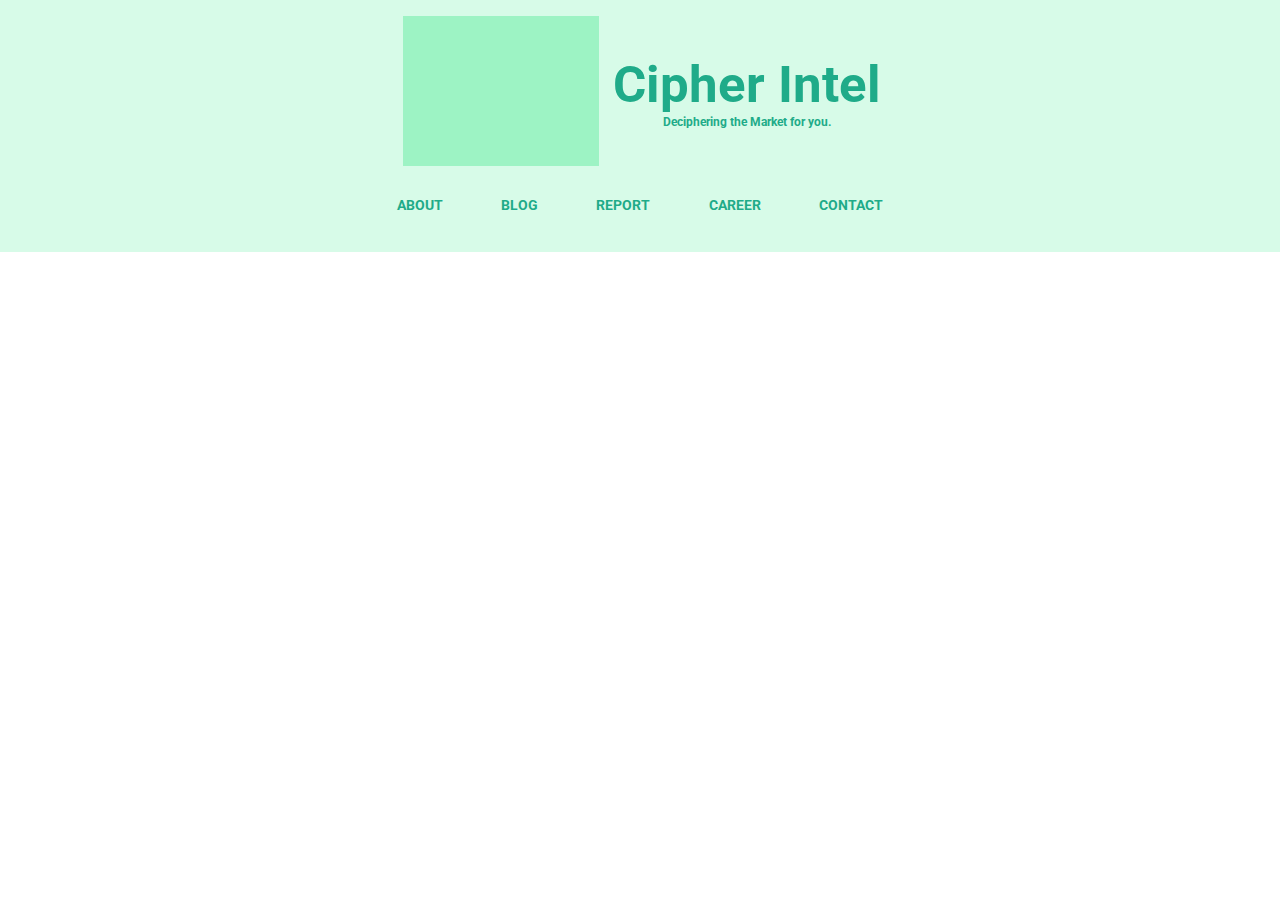
<file: cipherIntel/html/index.html>
<!DOCTYPE html>
<html lang="en">

<head>
  <meta charset="UTF-8">
  <meta http-equiv="X-UA-Compatible" content="IE=edge">
  <meta name="viewport" content="width=device-width, initial-scale=1.0">
  <title>Home | CipherIntel</title>
  <link rel="preconnect" href="https://fonts.googleapis.com">
  <link rel="preconnect" href="https://fonts.gstatic.com" crossorigin>
  <link
    href="https://fonts.googleapis.com/css2?family=Roboto:ital,wght@0,400;0,700;1,400;1,700&family=Source+Sans+Pro:ital,wght@0,400;0,700;1,400;1,700&display=swap"
    rel="stylesheet">
  <link rel="stylesheet" href="../css/style.css">
</head>

<body>

  <!-- <img src="../images/earth-11595.jpg" alt="satellite view of earth"> -->
  <header class=".header">
    <div class="container">

      <nav class="nav-top">

        <div class="brand-content">
          <div class="brand-logo"></div>
          <div class="brand-name">
            <h1><a href="#">Cipher Intel</a></h1>
            <p class="brand-tag">Deciphering the Market for you.</p>
          </div>
        </div>

        <ul class="nav-tabs">
          <li><a href="about.html"><span>ABOUT</span></a></li>
          <li><a href=""><span>BLOG</span></a></li>
          <li><a href=""><span>REPORT</span></a></li>
          <li><a href=""><span>CAREER</span></a></li>
          <li><a href=""><span>CONTACT</span></a></li>
        </ul>
      </nav>
    </div>

  </header>

  <!-- <div class="carousel">


    </div>

    <main>

    </main>

    <footer>

    </footer>

  </div> closing .container -->

</body>

</html>
</file>
<file: cipherIntel/css/style.css>
/* universal style */


* {
  margin: 0;
  box-sizing: border-box;
  /* border: black 1px solid; */
}

body {
  margin: 0;
  font-family: 'Roboto', 'Source Sans Pro', sans-serif;
  font-size: 1rem;
}


/* Typography */

/* Typography header */

header {
  background-color: #d7fbe8;
  color: #1fab89 ;
}

.brand-logo {
  background-color: #9df3c4;
}


.brand-name h1{
  font-size: 3.2rem;
  margin:0;
}

.brand-name a{
  text-decoration: none;
  color: inherit;
}

.brand-tag{
  font-size: .75rem;
  font-weight: 700;
}

.nav-tabs {
  list-style: none;
  padding-left: 0;
  font-size: .9rem;
  font-weight: 700;
}

.nav-tabs li a{
  text-decoration: none;
  color: inherit;
}

.current-page {
  border-bottom: solid 2px #1fab89;
}

/* Typography main */

main {
  color: grey;
}

main a {
  text-decoration: none;
}

main a span{
  color: grey;
  font-size: 0.75rem;
  font-weight: 700;

}

p{
  text-align: justify;
}


/* Layout at 540px*/

.container {
  max-width: 540px;
  margin: 0 auto;
  padding: 1em;
}

/* Layout header */


/* img {
  max-width: 100%;
  object-fit: cover;
} */

.brand-logo {
  margin-left: 17px;
  width: 200px;
  height: 150px;
  object-fit: cover;
}

.brand-content {
  display: flex;
  justify-content: space-between;
  margin-bottom: 1em;
}

.brand-name {
  text-align: center;
  width: 300px;
  align-self: center;
}

.brand-tag{
  margin-bottom: 0;
  text-align: center;
}

.nav-tabs {
  border-top: #d7fbe8 1px solid;
  display: flex;
  justify-content: space-between;
  padding: 1em 0;

}

.nav-tabs a{
  padding: .75em;
}

.nav-tabs li a span{
  display: inline-block;
  padding-bottom: .5em;
}


/* Layout main */

.breadcrumb{
  display: inline-block;
}

pre {
  display: inline-block;
}

.cards p {
  text-align: center;
  font-weight: 700;
}

.card-aviation {
  display: flex;
  flex-direction: column;

}

.card-aviation div{
  display: flex;
  padding: 1em;
  background-color: #d7fbe8;
  margin: .5em 0;
  gap: 1em;

}

.card-aviation div p{
  text-align: left;
  font-weight: 400;
  text-align: justify;
}

.card-aviation img{
  display: block;
  width: 30%;
}


.card-cybersec {
  display: flex;
  flex-direction: column;

}

.card-cybersec div{
  display: flex;
  padding: 1em;
  background-color: #d7fbe8;
  margin: .5em 0;
  gap: 1em;

}

.card-cybersec div p{
  text-align: left;
  font-weight: 400;
  text-align: justify;
}

.card-cybersec img{
  display: block;
  width: 30%;
}cybersec
</file>
